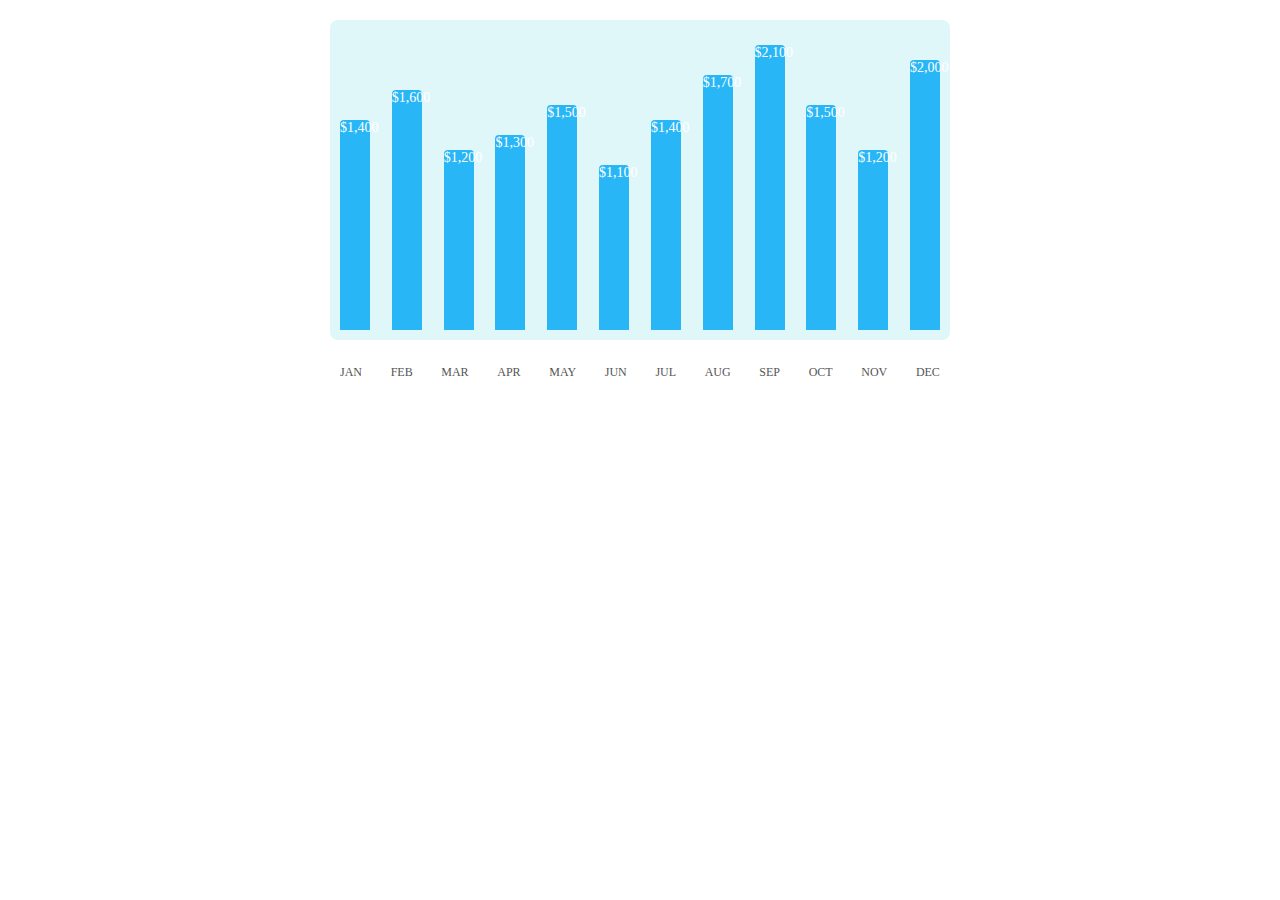
<file: chart.html>
<!DOCTYPE html>
<html lang="en">
  <head>
    <meta charset="UTF-8" />
    <meta name="viewport" content="width=device-width, initial-scale=1.0" />
    <title>Bar Chart</title>
    <style>
      /* Container for the chart */
      .chart {
        display: flex;
        align-items: flex-end;
        justify-content: space-between;
        width: 100%;
        max-width: 600px;
        height: 300px;
        margin: 20px auto;
        background-color: #e0f7fa;
        padding: 10px;
        border-radius: 8px;
      }

      /* Individual bars */
      .bar {
        width: 30px;
        background-color: #29b6f6;
        text-align: center;
        color: white;
        font-size: 14px;
        border-radius: 4px 4px 0 0;
      }

      /* Labels below bars */
      .label {
        text-align: center;
        font-size: 12px;
        color: #555;
        margin-top: 5px;
      }

      /* Custom heights for each bar */
      .bar[data-value="jan"] {
        height: 70%;
      }
      .bar[data-value="feb"] {
        height: 80%;
      }
      .bar[data-value="mar"] {
        height: 60%;
      }
      .bar[data-value="apr"] {
        height: 65%;
      }
      .bar[data-value="may"] {
        height: 75%;
      }
      .bar[data-value="jun"] {
        height: 55%;
      }
      .bar[data-value="jul"] {
        height: 70%;
      }
      .bar[data-value="aug"] {
        height: 85%;
      }
      .bar[data-value="sep"] {
        height: 95%;
      }
      .bar[data-value="oct"] {
        height: 75%;
      }
      .bar[data-value="nov"] {
        height: 60%;
      }
      .bar[data-value="dec"] {
        height: 90%;
      }
    </style>
  </head>
  <body>
    <div class="chart">
      <div class="bar" data-value="jan">$1,400</div>
      <div class="bar" data-value="feb">$1,600</div>
      <div class="bar" data-value="mar">$1,200</div>
      <div class="bar" data-value="apr">$1,300</div>
      <div class="bar" data-value="may">$1,500</div>
      <div class="bar" data-value="jun">$1,100</div>
      <div class="bar" data-value="jul">$1,400</div>
      <div class="bar" data-value="aug">$1,700</div>
      <div class="bar" data-value="sep">$2,100</div>
      <div class="bar" data-value="oct">$1,500</div>
      <div class="bar" data-value="nov">$1,200</div>
      <div class="bar" data-value="dec">$2,000</div>
    </div>

    <div
      style="
        display: flex;
        justify-content: space-between;
        max-width: 600px;
        margin: 0 auto;
      "
    >
      <div class="label">JAN</div>
      <div class="label">FEB</div>
      <div class="label">MAR</div>
      <div class="label">APR</div>
      <div class="label">MAY</div>
      <div class="label">JUN</div>
      <div class="label">JUL</div>
      <div class="label">AUG</div>
      <div class="label">SEP</div>
      <div class="label">OCT</div>
      <div class="label">NOV</div>
      <div class="label">DEC</div>
    </div>
  </body>
</html>
</file>
